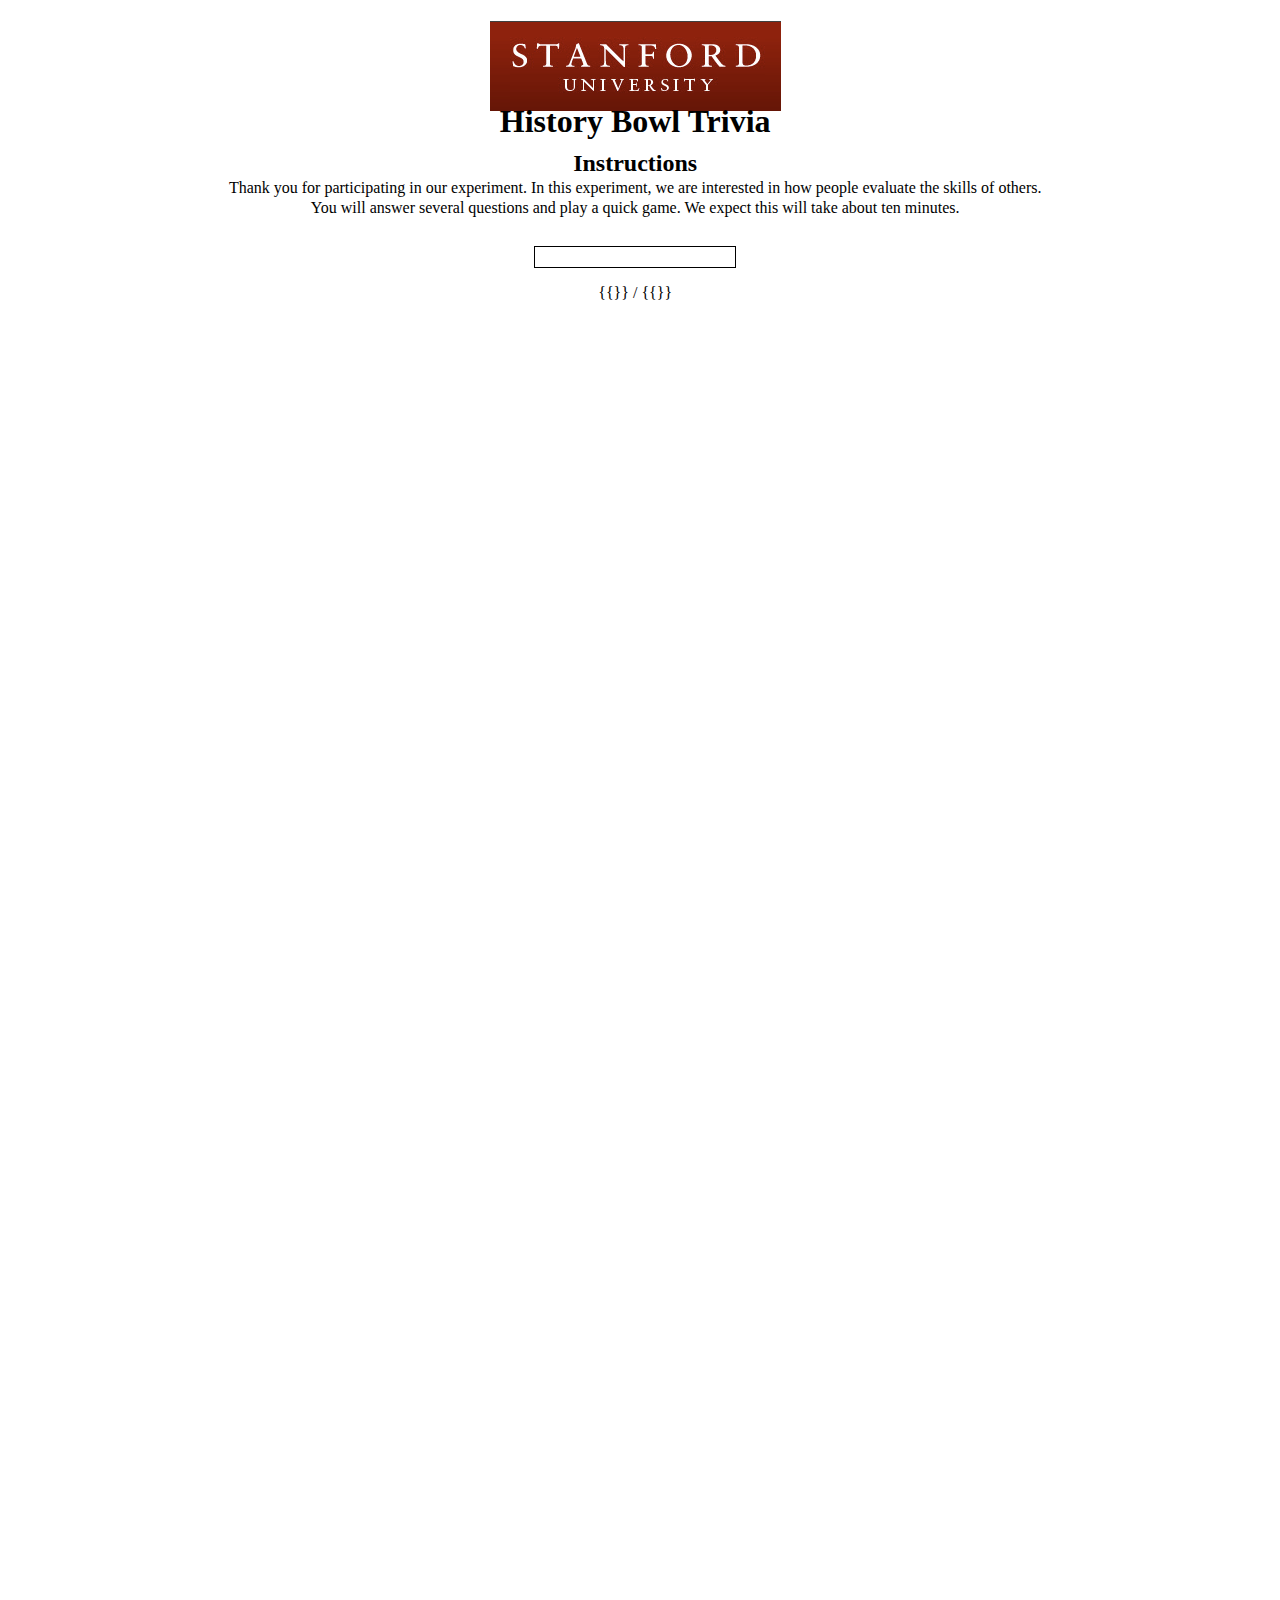
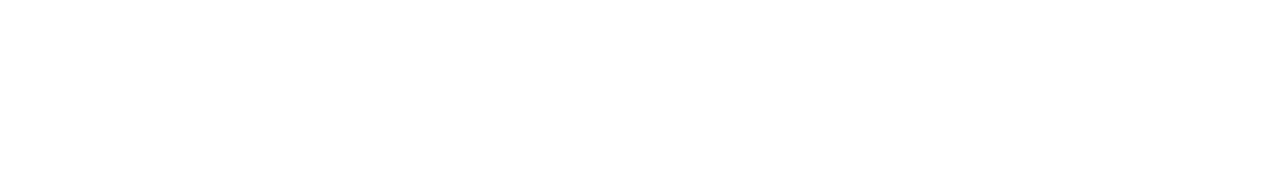
<file: index.html>
<!DOCTYPE html> <!-- You need to add this line so that IE renders fun CSS style stuff like unchosen:hover -->
<html>
<head>
	<meta http-equiv="content-type" content="text/html; charset=UTF-8">
  	<title>Competition study</title>
  	<link rel="stylesheet" href="dragdealer.css" />
  	<link rel="stylesheet" href="style.css" />
	<script src="jquery-1.11.1.min.js"></script>
	<script src="dragdealer.js"></script>


	<script>
		var drag1;
		var drag2;

		function loadInstructions() {
			console.log("Start button pressed")
			$("#intro").css("display", "none");
			$("#long_instructions").css("visibility", "visible");
		}

		function loadEvidence(timing) {
			if (timing=='first') {
				console.log("Next button pressed")
				$("#long_instructions").css("display", "none");
				$("#evidence1").css("visibility", "visible");
				drag1 = new Dragdealer('simple-slider1', {'x': 0.5});
			};
			if (timing=='second') {
				if ($("#slider1").css("opacity")==1.0) {
					drag1.disable();
					$("#ev1button").css("display", "none");
					$("#evidence2").css("visibility", "visible");
					drag2 = new Dragdealer('simple-slider2', {'x': 0.5});
				} 

			};


		}

		function loadGame() {
			drag2.disable();
			$("#evidence1, #evidence2").css("display", "none");
			$("#game").css("visibility", "visible");
		}

		function loadPost() {
			if ($("#slider2").css("opacity")==1.0) {
				drag2.disable();
				$("#evidence1, #evidence2").css("display", "none");
				$("#post_questions").css("visibility", "visible");
			}
		}
	</script>
</head>

<body>
<div id="intro" style="margin: 20px;">
<h1>
	<img src="images/stanford.png" alt="Stanford University"> <br>
	History Bowl Trivia
</h1>
<h3 class="instructions_header" style="margin: 5px; font-size: 24px;">
Instructions <br> 
</h3>
<div class="instructions">
		Thank you for participating in our experiment. In this experiment, we are interested in how people evaluate the skills of others. <br>
		You will answer several questions and play a quick game. We expect this will take about ten minutes. <br>
<br>
</div>

	<script src="helper_functions.js"></script>
	<script src="parameters.js"></script>
	<script src="experiment.js"></script>
</head>

<body>

<!-- progress bar-->
<div class="progress">
   <div class="bar-wrapper">
       <div class="bar"></div>
   </div>
   <p><span id="trial-num">{{}}</span>
    <span>/</span>
    <span id="total-num">{{}}</span></p>
</div>

<!-- First slide / legal-->
<div id="intro" class="slide">
    <img src="images/stanford.png" alt="Stanford University">
    <p id='logo-text'>Stanford Computation and Cognition Lab</p>
    <p class="block-text">
        Thank you for participating in our experiment. In this experiment, we are interested in forms of competition. You will participate in a team game and answer some questions about the game. We expect this will take under ten minutes.</p>
	<button type="button" onclick="loadInstructions()">Start</button> 
    <p class="block-text" id="legal">Legal information: By answering the
        following questions, you are participating in a study being performed by
        cognitive scientists in the Stanford Department of Psychology. If you have
        questions about this research, please contact <b> M. H. Tessler at <a
        href="mailto://mhtessler@stanford.edu">mhtessler@stanford.edu</a></b> or Noah
        Goodman, at ngoodman@stanford.edu. You must be at least 18 years old to
        participate. Your participation in this research is voluntary. You may
        decline to answer any or all of the following questions. You may decline
        further participation, at any time, without adverse consequences. Your
        anonymity is assured; the researchers who have requested your
        participation will not receive any personal information about you.</p>
</div>




<div id="long_instructions" class="slide">
	<p id='logo-text'>Instructions</p>
	<div class="long_instructions_text" style="margin: 10px;">
		<p class="block-text"> 
		In this study, you will paired with a partner (either from Mechanical Turk, or from the social media site Facebook) and will compete against another team of Turkers / Facebook users in a game involving American history. Each team will have a <em>questioner</em> and an <em>answerer</em>. The <em>questioner</em> will select questions from a large pool, and the <em>answerer</em> will answer each question.  Each team will tackle 10 questions, and the team with the greater number of correct answers could up to 5 dollars, depending on the margin of difference between the two teams. 
		</p>
	</div> 
	<button type="button" onclick="loadEvidence('first')">Next</button> 
</div>

<div id="evidence1" style="visibility: hidden; width: 800px; height: 600px; outline: solid 5px black;">
	<center class="evidence_single">
		<div style="width: 500px;">
			<img src="images/laurel-small-g1.jpg">
			<span style="font-size: 24px;"> Bob : Sally <br> </span>
		</div>
	</center>
	<br>
	<center>
		Based on the above results, how strong do you think Bob is?
		<div id="simple-slider1" class="dragdealer", style="width: 500px; outline: black solid 2px; margin-top: 10px;">
			<img src="images/button.jpg" class="handle" id="slider1" style="opacity: 0.4;" onclick='{$(this).css("opacity", "1.0");};'>
    	</div>   
    	<div style="width: 500px;"> 
			<span style="width: 250px; float: left; text-align: left; margin-top: 5px;">Very weak </span>
			<span style="width: 250px; float: right; text-align: right; margin-top: 5px;">Very strong </span>
		</div>  
	</center>
	<button type="button" id="ev1button" style="margin-left: 5px;" onclick="loadEvidence('second')">Continue</button> 
</div>

<div id="evidence2" style="visibility: hidden;">
	<center class="evidence_single">
		<img src="images/laurel-small-g1.jpg">
		<span style="font-size: 24px;"> Bob : Sally <br> </span>
	</center>
	<br>
	<center class="evidence_single">
		<img src="images/laurel-small-g2.jpg">
		<span style="font-size: 24px;"> Sally : Bob <br> </span>
	</center>
	<br>
	<center>
		Based on the above results, how strong do you think Bob is?
		<div id="simple-slider2" class="dragdealer", style="width: 500px; outline: black solid 2px; margin-top: 10px;">
			<img src="images/button.jpg" class="handle" id="slider2" style="opacity: 0.4;", onclick='{$(this).css("opacity", "1.0");};'>
    	</div>   
    	<div style="width: 500px;"> 
			<span style="width: 250px; float: left; text-align: left; margin-top: 5px;">Very weak </span>
			<span style="width: 250px; float: right; text-align: right; margin-top: 5px;">Very strong </span>
		</div>  
	</center>
	<button type="button" style="margin-left: 5px;" onclick="loadPost()">Next</button> 
</div>

<div id="post_questions" style="visibility: hidden;">
	<h3>Questions</h3>
	<div> You've just completed part 1 of the study. <br>
		Before continuing on to the game section, please take a moment to answer the questions below then click 'Submit' </div>
	<div>
		1. General optimism
		2. How motivated were you
		3. At end: What was this about? Please leave any feedback/comments
	</div>
	<form name="gender">
        <br>
        <span id="infoQ">Gender:</span>&nbsp;&nbsp;
        <input type="radio" name="genderButton" value="M" /><span id="opt">Male</span>&nbsp;&nbsp;
        <input type="radio" name="genderButton" value="F" /><span id="opt">Female</span>
    </form>
    <form name="age">
        <span id="infoQ">Age range:</span>&nbsp;&nbsp;
        <select name=ageRange id="ageRange">
            <option value=17><span id="opt">Under 18</span></option>
            <option value=25><span id="opt">18-25</span></option>
            <option value=35><span id="opt">26-35</span></option>
            <option value=45><span id="opt">36-45</span></option>
            <option value=55><span id="opt">46-55</span></option>
            <option value=65><span id="opt">56-65</span></option>
            <option value=66><span id="opt">Above 66</span></option>
        </select>
    </form>
    <form id="language">
	  <p>Your native language*:<input type="text" name="lg"></input><br>(the language that
	  was spoken at home when you were a child)</p>
	  <br>
    </form>
	<form name="optimism_scale">
        <br>
        <span id="infoQ">Gender:</span>&nbsp;&nbsp;
        <input type="radio" name="genderButton" value="M" /><span id="opt">Male</span>&nbsp;&nbsp;
        <input type="radio" name="genderButton" value="F" /><span id="opt">Female</span>
    </form>
    <button type="button" id="formsubmit">Submit</button>
    <br>
    <p>*required</p>
</div>

<div id="game" style="visibility: hidden;">
	<h3>Game playing</h3>
	<div> 
		No game! Surprise! (Some text here explaining)
	</div>
	<br>
	<button type="button" onclick="loadPost()">Next</button>
</div>
    <script src="experiment.js"></script>

</body>
</html>
</file>
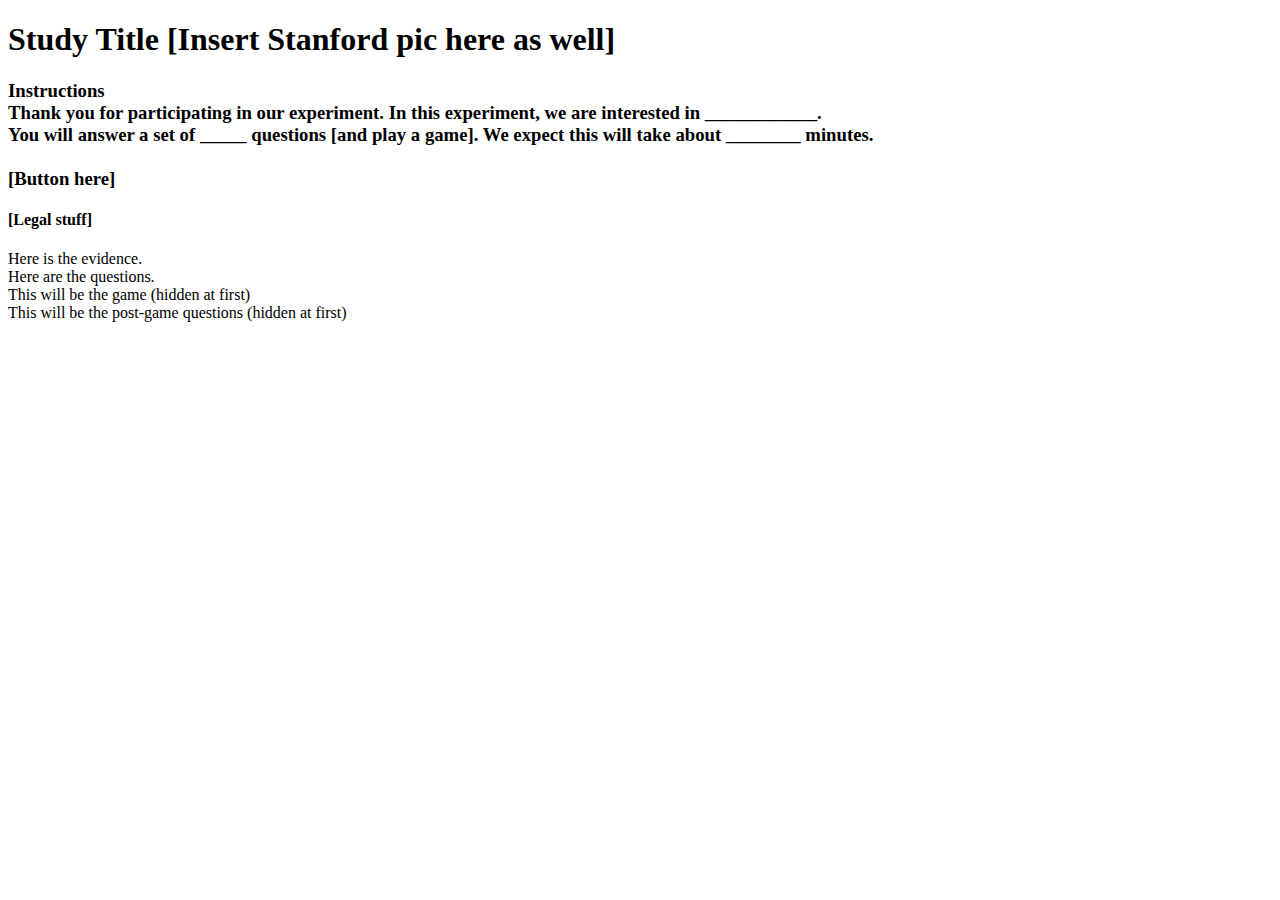
<file: psi_turk_index.html>
<!DOCTYPE html>
<html>
<head>
</head>

<body>
<h1>
Study Title 
[Insert Stanford pic here as well]
</h1>
<h3 class="instructions">
Instructions </br>
Thank you for participating in our experiment. In this experiment, we are interested in ____________. </br>
You will answer a set of _____ questions [and play a game]. We expect this will take about ________ minutes. </br>
</br>
[Button here]


</h3>

<h4 class="legal">
[Legal stuff]
</h4>

<div class="evidence">
	Here is the evidence.
</div>

<div class="questions">
	Here are the questions.
</div>

<div class="game">
	This will be the game (hidden at first)
</div>

<div class="post_questions">
	This will be the post-game questions (hidden at first)
</div>
</body>
</html>
</file>
<file: dragdealer.css>
/**
 * Dragdealer.js 0.9.7
 * http://github.com/skidding/dragdealer
 *
 * (c) 2010+ Ovidiu Cherecheș
 * http://skidding.mit-license.org
 */

.dragdealer {
  position: relative;
  height: 30px;
  background: #EEE;
}
.dragdealer .handle {
  position: absolute;
  top: 0;
  left: 0;
  cursor: pointer;
}
.dragdealer .red-bar {
  width: 100px;
  height: 30px;
  background: #CC0000;
  color: #FFF;
  font-size: 14px;
  line-height: 30px;
  text-align: center;
}
.dragdealer .disabled {
  background: #898989;
}
</file>
<file: style.css>
body {
  padding: 20;
  margin: 20;
  font-family: Palatino Linotype, Bookman Antiqua, Palatino, serif;
  font-size: 16px;
  line-height: 20px;
  text-align: center;
  width: 98%;
  height: 95%;
}

.container {
	width: 70%;
	height: 95%;
  margin-left: 10%;
  float: left;
}

.teams_container {
  width: 20%;
  height: 20%;
  outline: solid 1px black;
  float: right;
  display: none;
}

.chat_container {
  width: 20%;
  height: 20%;
  outline: solid 1px black;
  float: right;
  display: none;
}

.chat_message_box {
  margin: 5px;
  height:100px;
  outline: solid 1px black;
  float: center;
  background-image: url("images/chat_background.png");
  text-align: left;
}

.teams_row {
  text-align: center;
  width: 20%;
}

#teams_header {
  width: 35%;
}

#teams_team1 {
  width:30%;
}

#teams_team2 {
  width:30%;
}

.shirt_img {
  width: 100%;
  height: 5%;
}

.selector_shirt {
  width: 100%;
  height: 5%;
}

.unscrambler_shirt {
  width: 74%;
  height: 5%;
}


.intro_slide {
  width: 100%;
  height: 95%;
}

.intro_container {
  width: 100%;
}

.instructions_slide {
  width: 100%;
  height: 100%;
}

.instructions_container {
  width: 100%;
}

.initials_container {
  width: 100%;
}

.loading_slide {
  width: 100%;
  height: 100%;
}

.loading_container {
  width: 100%;
}

.condition_slide {
  width: 100%;
  height: 100%;
}

.condition_container {
  width: 100%;
}

.evidence_slide {
  width: 100%;
  height: 100%;
  margin-bottom: 60px;
}

.evidence_container {
	width: 100%;
}

.evidence {
  width: 100%;
  float: center;
}

.eval_slide {
  width: 100%;
}

.eval_container {
  width: 100%;
}

.row {
  width: 100%;
}


.practice_question, .practice_answer, .practice_evaluation {
  margin:10px;
  text-align: center;
  width: 40%;
}

.slider_question_container {
  width: 100%;
  margin: 20px;
  padding:20px;
  font-size: 14px;
}

.question {
  width: 100%;
}

.slider_left_text {
  width: 20%; 
  float: left; 
  text-align: right; 
  margin-top: 15px;
  margin-right: 10px;
}

.slider_right_text {
  width: 25%; 
  float: left; 
  text-align: left; 
  margin-top: 15px; 
  margin-left: 10px;
}

.slider_unanswered {

}

.slider {
  width: 50%; 
  float: left; 
  margin-top: 10px;
  outline: black solid 2px; 
}

.manip_slide {
  width: 100%;
}

.manip_container {
  width: 100%;
}

.task_question {
  width: 100px;
  margin-top: 20px;
  text-align: center;
}

.task_answer {
  width: 100px;
  margin-top: 20px;
  text-align: center;
}

.task_evaluation {
  width: 100px;
  margin-top: 20px;
  text-align: center;
}

.task_time {
  width: 100px;
  margin-top: 20px;
  text-align: center;
}


.manipulation_question_container {
  width: 100%;
  margin: 20px;
}

.question {

}

.check_mark {
  width:50px;
  height:50px;
}

.team_img {
  width: 100%;
  height: 100%;
}

.button_container {
  width: 100%;
  height: 10%;
}

.continue_button {
}


input, select, button {font-family: Georgia, serif; font-size: 14px;}

button {
	background: url(images/button-gradient.png);
	border: 1px solid #999;
	border-top: 1px solid #e0e0e0;
	border-left: 1px solid #e0e0e0;
	margin: 10px;
	padding-left: 5px;
	padding-right: 5px;
	height: 29px;
	min-width: 70px;
}

button:active {
	border-left: 1px solid #c9c9c9;
	border-top: 1px solid #c9c9c9;
	background: none;
	background-color: #c9c9c9;
}

button[disabled] {
	background: url(zen-button.png);
	border: 1px solid #999;
	border-top: 1px solid #e0e0e0;
	border-left: 1px solid #e0e0e0;
	cursor: not-allowed;
}

.slide {
  width: 95%;
  height: 95%;
  display: none;
  position: absolute;
  margin: 0;
  margin-left: 0.5%;
  padding: 1% 2% 1% 2%;
}

input, select, button {font-family: Georgia, serif; font-size: 14px;}

button {
  background: url(images/button-gradient.png);
  border: 1px solid #999;
  border-top: 1px solid #e0e0e0;
  border-left: 1px solid #e0e0e0;
  margin: 10px;
  padding-left: 5px;
  padding-right: 5px;
  height: 29px;
  min-width: 70px;
  text-align: center;
}
button:active {
  border-left: 1px solid #c9c9c9;
  border-top: 1px solid #c9c9c9;
  background: none;
  background-color: #c9c9c9;
  text-align: center;

}

button[disabled] {
  background: url(zen-button.png);
  border: 1px solid #999;
  border-top: 1px solid #e0e0e0;
  border-left: 1px solid #e0e0e0;
  cursor: not-allowed;
  text-align: center;

}

#logo-text {
  font-weight: bold;
}

.block-text {
  width: 80%;
  text-align: justify;
  margin: 2 auto;
  margin-bottom: 1em;
  line-height:1.2em;
}

#legal {
  margin: 0 auto;
  margin-top: 1.5em;
  font-size: 0.8em;
}


.progress{
    text-align: center;
    margin-top:0.5em;
}

.progress span{
    position:relative;
    top: -6px;
    text-align: center;
}

.bar-wrapper{
    height:20px;
    width:200px;
    border:1px solid #000000;
    display:inline-block;
    text-align: center;
}

.bar{
    position:relative;
    height:100%;
    width:0px;
    background-color:DarkRed;
    text-align: center;
}
</file>
